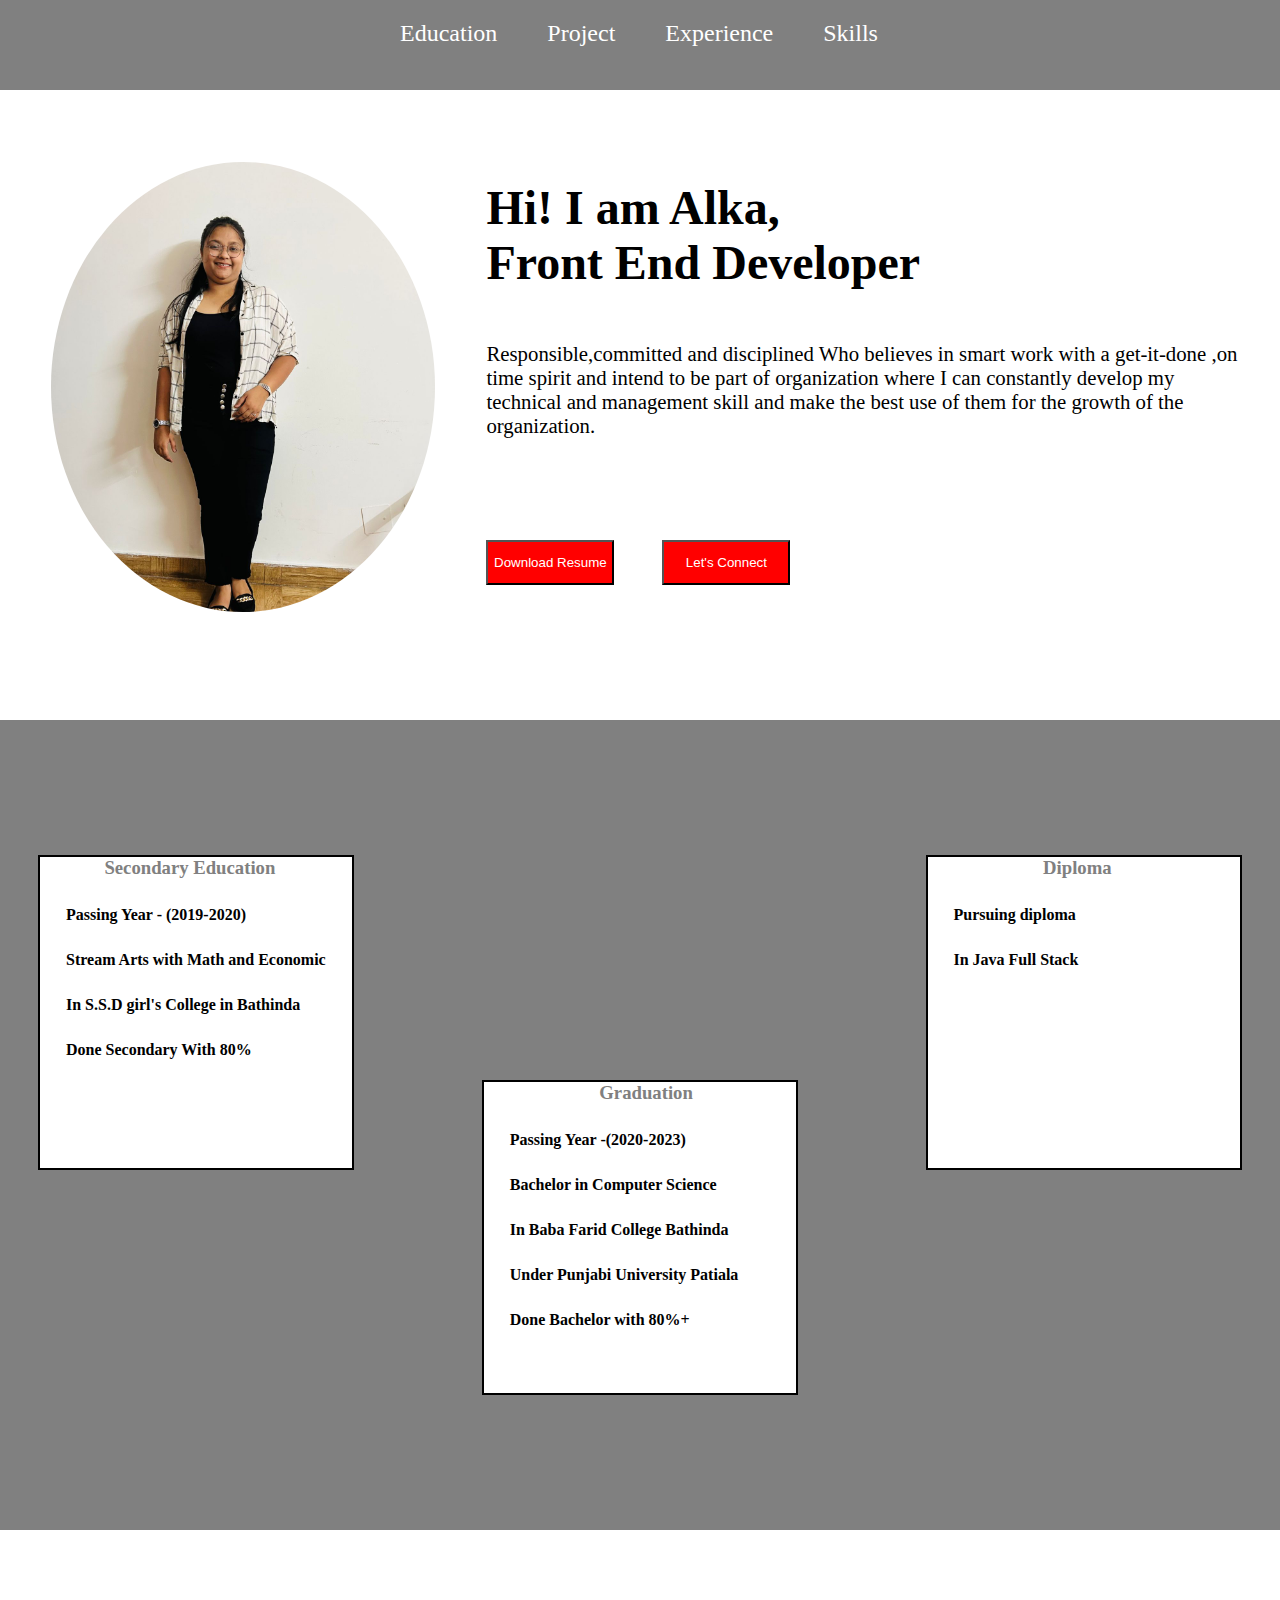
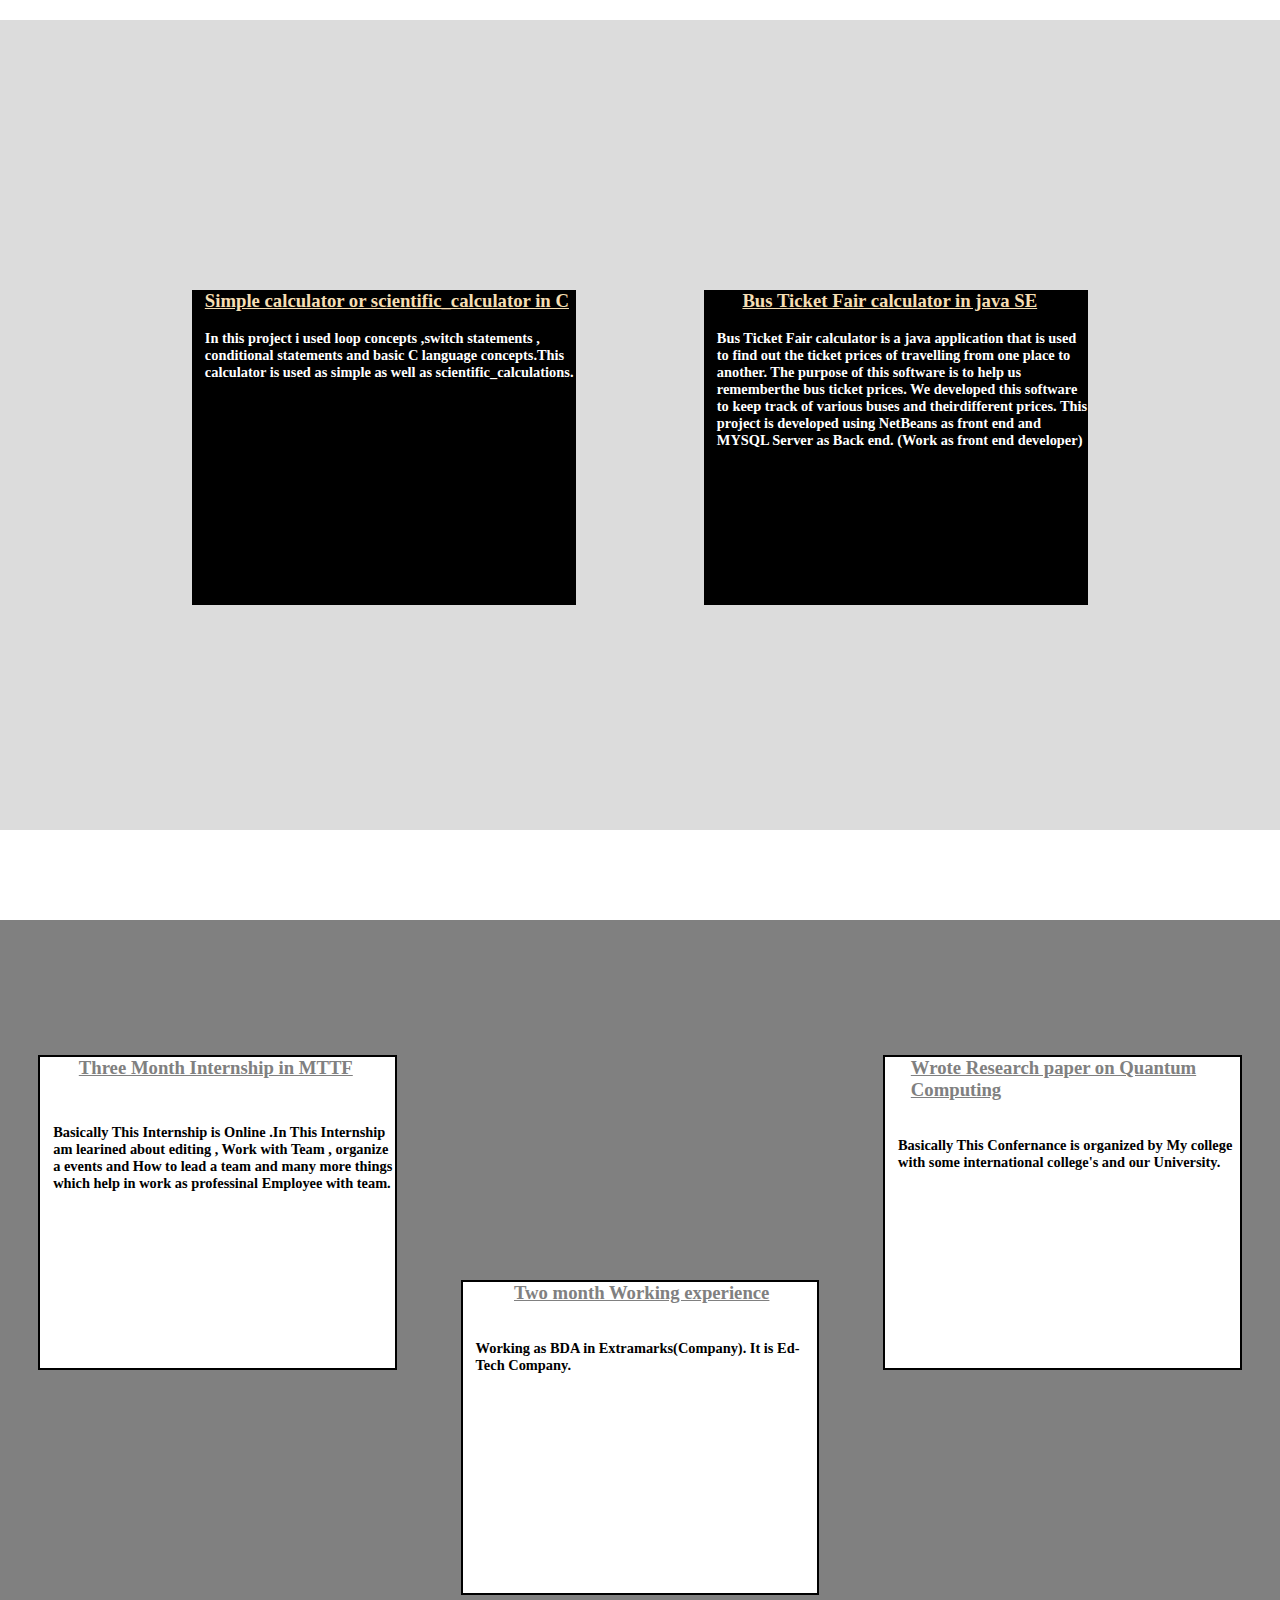
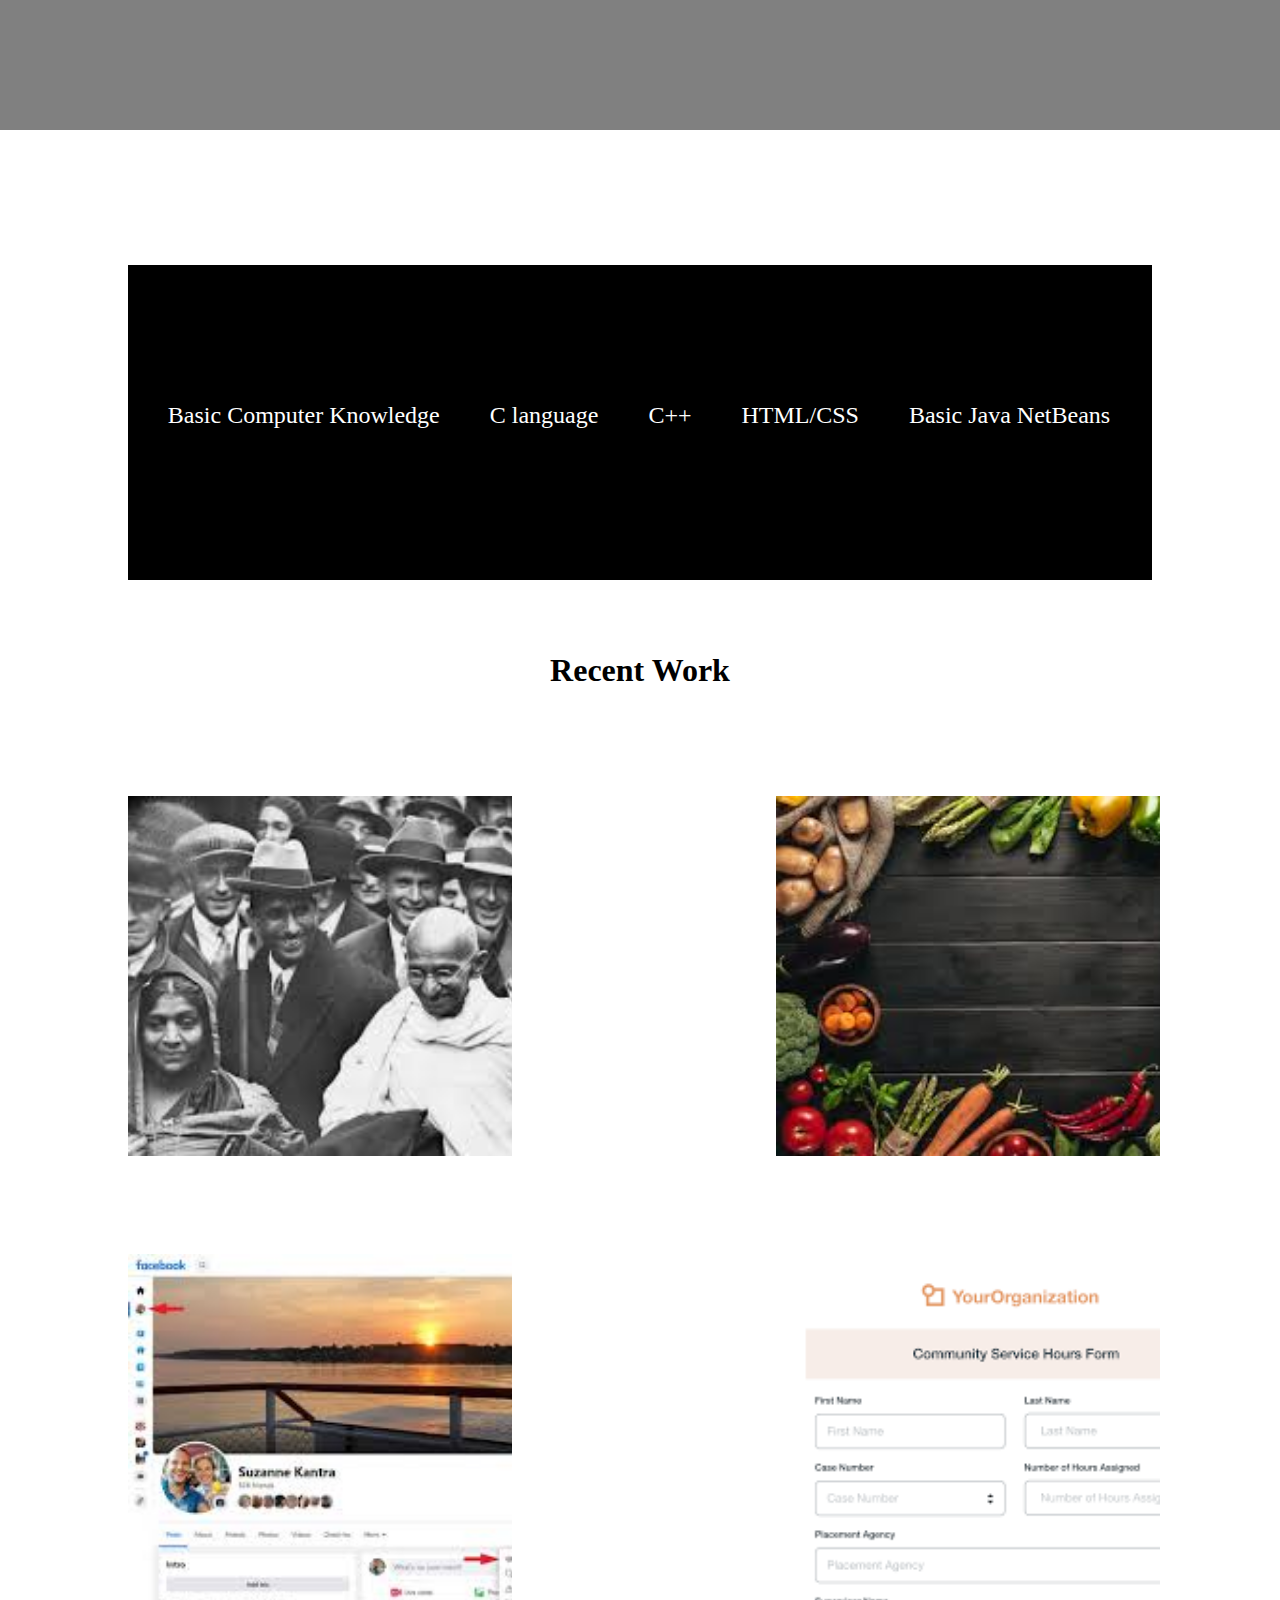
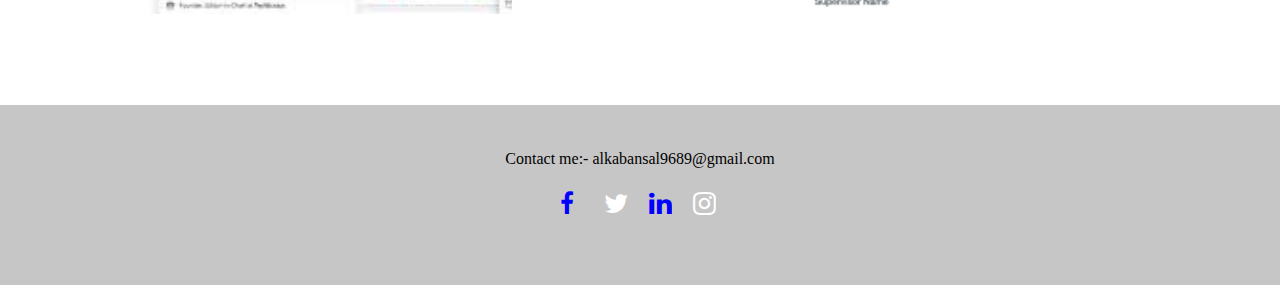
<file: index.html>
<!DOCTYPE html>
<html lang="en">

<head>
    <meta charset="UTF-8">
    <meta name="viewport" content="width=device-width, initial-scale=1.0">
    <title>MY PROFILE</title>
    <link rel="stylesheet" href="style.css">
    <link rel="stylesheet" href="https://cdnjs.cloudflare.com/ajax/libs/font-awesome/4.7.0/css/font-awesome.min.css">
</head>

<body>
    <div class="container">
        <div class="nav-bar">
            <ul>
                <li><a href="#page1">Education</a></li>
                <li><a href="#page2">Project</a></li>
                <li><a href="#page3">Experience</a></li>
                <li><a href="#page4">Skills</a></li>
            </ul>
        </div>
        <div class="mid">
            <div class="logo">
            </div>
            <div class="about-me">
                <div class="head">
                    <h1>Hi! I am Alka,</h1>
                    <h2>Front End Developer</h2>
                </div>
                <div class="content">
                    <p id="p2">
                        Responsible,committed and disciplined Who believes in smart work with a get-it-done ,on time
                        spirit and intend to be part of organization where I can constantly develop my technical and
                        management skill and make the best use of them for the growth of the organization.
                    </p>
                </div>
                <div class="button">
                    <button id="b1"><a href="https://drive.google.com/drive/folders/1NeU8ctf2XcBFb_1LGchF838ccCxrKfKm">Download Resume</a></button>
                    <button id="b2">Let's Connect</button>
                </div>
            </div>

        </div>
        <div class="study" id="page1">
            <div class="secondary">
                <h3 id="h3">Secondary Education</h3>
                <h2 class="content1"> Passing Year - (2019-2020)</h2>
                <h2 class="content1"> Stream Arts with Math and Economic</h2>
                <h2 class="content1"> In S.S.D girl's College in Bathinda</h2>
                <h2 class="content1"> Done Secondary With 80%</h2>
            </div>
            <div class="bca">
                <h3 id="degree">Graduation</h3>
                <h2 class="content2">Passing Year -(2020-2023)</h2>
                <h2 class="content2">Bachelor in Computer Science</h2>
                <h2 class="content2">In Baba Farid College Bathinda</h2>
                <h2 class="content2">Under Punjabi University Patiala</h2>
                <h2 class="content2">Done Bachelor with 80%+</h2>
            </div>
            <div class="diploma">
                <h3 id="dip">Diploma</h3>
                <h2 class="content2">Pursuing diploma</h2>
                <h2 class="content2">In Java Full Stack</h2>
            </div>
        </div>
        <div class="project" id="page2">
            <div class="c">
                <h3 id="des1">Simple calculator or scientific_calculator in C</h3>
                <h2 id="detail1">
                    In this project i used loop concepts ,switch statements , conditional statements and basic C
                    language concepts.This calculator is used as simple as well as scientific_calculations.
                </h2>
            </div>
            <div class="java">
                <h3 id="des2">Bus Ticket Fair calculator in java SE</h3>
                <h2 id="detail2">
                    Bus Ticket Fair calculator is a java application that is used to find out the ticket prices of
                    travelling from one place to another. The purpose of this software is to help us rememberthe bus
                    ticket prices. We developed this software to keep track of various buses and theirdifferent prices.
                    This project is developed using NetBeans as front end and MYSQL Server as Back end. (Work as front
                    end developer)
                </h2>
            </div>
        </div>
        <div class="experience" id="page3">
            <div class="intern">
                <h3 id="exp">Three Month Internship in MTTF</h3>
                <h2 class="detail4">
                    Basically This Internship is Online .In This Internship am learined about editing , Work with Team ,
                    organize a events and How to lead a team and many more things which help in work as professinal
                    Employee with team.
                </h2>
            </div>
            <div class="company">
                <h3 id="com">Two month Working experience</h3>
                <h2 class="detail5">
                    Working as BDA in Extramarks(Company). It is Ed-Tech Company.
                </h2>
            </div>
            <div class="Reserch">
                <h3 id="ppr">Wrote Research paper on Quantum Computing</h3>
                <h2 class="detail6">
                    Basically This Confernance is organized by My college with some international college's and our
                    University.
                </h2>
            </div>
        </div>
        <div class="skills" id="page4">
            <div class="skill">
                <ul id="skill">
                    <li >Basic Computer Knowledge</li>
                    <li>C language</li>
                    <li>C++</li>
                    <li>HTML/CSS</li>
                    <li>Basic Java NetBeans</li>
                </ul>
            </div>
        </div>
        <div class="mywork">
            Recent Work
        </div>
        <div class="recentwork">
            
            <div class="item item1" >

            </div>
            <div class="item item2" >

            </div>
            <div class="item item3" >

            </div>
            <div class="item item4" >

            </div>
        </div>
        <div class="footer">
            <div class="contact">
                <p id="contact">Contact me:- alkabansal9689@gmail.com</p>
            </div>
            <div class="icons">
                <div class="facebook"><a href="#" class="fa fa-facebook"></a></div>
            <div class="twitter"><a href="#" class="fa fa-twitter"></a></div>
            <div class="linkedin"><a href="#" class="fa fa-linkedin"></a></div>
            <div class="instagram"><a  href="#" class="fa fa-instagram"></a></div>
            </div>
        </div>
    </div>
</body>
</html>
</file>
<file: style.css>
*{
    margin: 0px;
    padding: 0px;
    box-sizing: border-box;
}
body{
    perspective: 500px;
}
.container{
    display: flex;
    flex-direction: column;
}
.nav-bar{
    height: 10vh;
    width: 100vw;
    background-color: gray;
}
ul{
    color: white;
    font-size: 1.5em;
    display: flex;
    justify-content:center;
    column-gap: 2em;
    /* align-items: center; */
}
ul li{
    list-style-type: none;
    margin-top: 20px;
    margin-right: 2px;
}
a{
    text-decoration: none;
    color: white;
}
.mid{
    height: 70vh;
    width: 100vw;
    display: flex;
    justify-content: space-around;
    
}
.logo{
    height: 50vh;
    width: 30vw;
    border-radius:60%;
    background-image: url("../images/my.jpg");
    background-size:cover;
    margin-left: 2vw;
    margin-top: 8vh;
    animation-name: logo;
    animation-duration: 3s;
}
@keyframes logo{
    50%{
        transform: rotateY('180deg');
    }
    to{
        transform: rotateY('360deg');
    }
}
.about-me{
    height: 50vh;
    width: 60vw;
}
.head{
    height: 25vh;
}
h1{
    font-size: 3em;
    padding-top: 10vh;
}
h2{
    font-size: 3em;

}
.content{
    height: 25vh;
}
#p2{
    font-size: 1.3em;
    padding-top: 3vh;
}
.button{
    height: 7vh;
    display: flex;
    column-gap: 3em;
}
#b1{
    height: 5vh;
    width: 10vw;
    background-color: red;
    color: white;
}
#b1:hover{
    background-color: green;
}
#b2{
    height: 5vh;
    width: 10vw;
    background-color: red;
    color: white;
}
#b2:hover{
    background-color: green;
}

.study{
    height: 90vh;
    width:100vw;
    background-color:gray;
    display: flex;
    gap: 10vw;
}
.secondary{
    height: 35vh;
    width: 25vw;
    background-color: white;
    margin-left: 3vw;
    margin-top: 15vh;
    border: 2px solid black;
}
.secondary:hover{
    border: 2px solid black;
    scale: 1.1;
    background-color: rgb(196, 195, 195);
}
 .bca{
    height: 35vh;
    width: 25vw;
    background-color: white;
    margin-top: 40vh;
    border: 2px solid black;
}
.bca:hover{
    border: 2px solid black; 
    scale: 1.1;
    background-color: rgb(196, 195, 195);
}
.diploma{
    height: 35vh;
    width: 25vw;
    background-color: white;
    margin-right: 3vw;
    margin-top: 15vh;
    border: 2px solid black;
}
.diploma:hover{
    scale: 1.1;
    border: 2px solid black;
    background-color: rgb(196, 195, 195);
}
#h3{
    padding-left: 5vw;
    color: gray;
}
.content1{
    font-size: 1em;
    padding-left: 2vw;
    padding-top: 3vh;
}
#degree{
    padding-left: 9vw;
    color: gray;
}
.content2{
    font-size: 1em;
    padding-left: 2vw;
    padding-top: 3vh;
}
#dip{
    padding-left: 9vw;
    color: gray;
}
.project{
    height: 90vh;
    width:100vw;
    margin-top: 10vh;
    background-color:gainsboro;
    display: flex;
    gap:   10vw;
}
.c{
    height: 35vh;
    width:30vw;
    background-color:black;
    margin-top: 30vh;
    margin-left: 15vw;
}
.c:hover{
    scale: 1.1;
    border: 2px solid white;
}
#des1{
    color: wheat;
    text-decoration: underline;
    size: 1em;
    padding-left: 1vw;
}
#detail1{
    font-size: 0.9em;
    color: white;
    padding-top: 2vh;
    padding-left: 1vw;

}
.java{
    height: 35vh;
    width:30vw;
    background-color: black;
    margin-top: 30vh;
}
.java:hover{
    scale: 1.1;
    border: 2px solid white;
}
#des2{
    color: wheat;
    size: 1em;
    text-decoration: underline;
    padding-left: 3vw;
}
#detail2{
    font-size: 0.9em;
    color: white;
    padding-top: 2vh;
    padding-left: 1vw;
}
.experience{
    height: 90vh;
    width:100vw;
    margin-top: 10vh;
    background-color:gray;
    display: flex;
    gap: 5vw;
}
.intern{
    height: 35vh;
    width:30vw;
    background-color: white;
    margin-top: 15vh;
    margin-left: 3vw;
    border: 2px solid black;
}
.intern:hover{
    scale: 1.1;
    border: 2px solid black;
    background-color: rgb(188, 186, 186);
}
#exp{
    color: gray;
    text-decoration: underline;
    size: 1em;
    padding-left: 3vw;
}
.detail4{
    font-size: 0.9em;
    color: black;
    padding-top: 5vh;
    padding-left: 1vw;
}
.company{
    height: 35vh;
    width:30vw;
    background-color: white;
    margin-top: 40vh;
    border: 2px solid black;
}
.company:hover{
    scale: 1.1;
    border: 2px solid black;
    background-color: rgb(188, 186, 186);
}
#com{
    color: gray;
    size: 1em;
    text-decoration: underline;
    padding-left: 4vw;
}
.detail5{
    font-size: 0.9em;
    color: black;
    padding-top: 4vh;
    padding-left: 1vw;
}
.Reserch{
    height: 35vh;
    width:30vw;
    background-color: white;
    margin-top: 15vh;
    margin-right: 3vw;
    border: 2px solid black;
}
.Reserch:hover{
    scale: 1.1;
    border: 2px solid black;
    background-color: rgb(188, 186, 186);
}
#ppr{
    color: gray;
    text-decoration: underline;
    size: 1em;
    padding-left: 2vw;
}
.detail6{
    font-size: 0.9em;
    color: black;
    padding-top: 4vh;
    padding-left: 1vw;
}
.skills{
    height: 45vh;
    width:100vw;
    margin-top: 10vh;
    /* background-color:gainsboro; */
}
.skill{
    height: 35vh;
    width:80vw;
    background-color:black;
    margin-top: 5vh;
    margin-left: 10vw;
}
.skill:hover{
    scale: 1.1;
    border: 2px solid white;
}
#skill{
    padding-top: 13vh;
}
#skill:hover{
    text-decoration: underline;
}
.mywork{
    height: 10vh;
    background-color: white;
    color: black;
    font-size: 2em;
    font-weight: bold;
    margin: auto;
    margin-top: 3vh;
}
.recentwork{
    height: 100vh;
    display: grid;
    gap: 15px;
    grid-template-rows: repeat(2,1fr);
    grid-template-columns: repeat(2,1fr);
}
.item{
    height: 40vh;
    width: 30vw;
    background-color: white;
    margin-left: 10vw;
    margin-top: 6vh;
    /* border: 2px solid black; */
}
.item1{
    background-image: url("images/mahatma.jpg");
    background-size: cover;
    
}
.item1:hover{
    scale: 1.1;
    background-image: url("../images/tributepage.jpeg");
    background-size: cover;
    scale: 1.1;
    /* transition-delay: 0.5s; */
}
.item2{
    background-image: url("../images/foodimg.jpg");
    background-size: cover;
}
.item2:hover{
    scale: 1.1;
    background-image: url("../images/restro.jpeg");
    background-size: cover;
    scale: 1.1;
    /* transition-delay: 0.5s; */
}
.item3{
    background-image: url("../images/face.jpg");
    background-size: cover;
}
.item3:hover{
    scale: 1.1;
    background-image: url("../images/fblogin.jpeg");
    background-size: cover;
    /* transition-delay: 0.5s; */
    scale: 1.1;
}
.item4{
    background-image: url("../images/form.png");
    background-size: cover;
}
.item4:hover{
    scale: 1.1;
    background-image: url("../images/jobform.jpeg");
    background-size: cover;
    /* transition-delay: 0.5s; */
    scale: 1.1;
}
.footer{
    height: 20vh;
    background-color: rgb(199, 198, 198);
    margin-top: 7vh;
    padding-top: 5vh;
    display: flex;
    flex-direction: column;
    align-items: center;
    /* align-items: center; */
}

.icons{
    display: flex;
    padding-top: 2.5vh;
    gap: 1.5vw;
}
.facebook{
    font-size: 1.5em;
    /* padding-top: 1.5vh; */
    /* padding-left: 45vw; */
    height: 2vh;
    width: 2vw;
}
.facebook a{
    color: blue;
}

.facebook a:hover{
    scale: 1.5;
}
.twitter{
    height: 2vh;
    font-size: 1.5em;
    width: 2vw;
    /* padding-top: 1.5vh; */
    /* padding-left: 0.5vw; */
    scale: 1.1;
}
.twitter a:hover{
    scale: 1.5;
}
.linkedin{
    font-size: 1.5em;
    color: blue;
    /* padding-top: 1.5vh; */
    /* padding-left: 1vw; */
    scale: 1.1;
    height: 2vh;
    width: 2vw;
}
.linkedin a:hover{
    scale: 1.5;
}
.linkedin a{
    color: blue;
}
.instagram{
    /* padding-top: 1.5vh; */
    /* padding-left: 1vw; */
    scale: 1.1;
    height: 2vh;
    font-size: 1.5em;
    width: 2vw;
}
.instagram a:hover{
    scale: 1.5;
}
</file>
